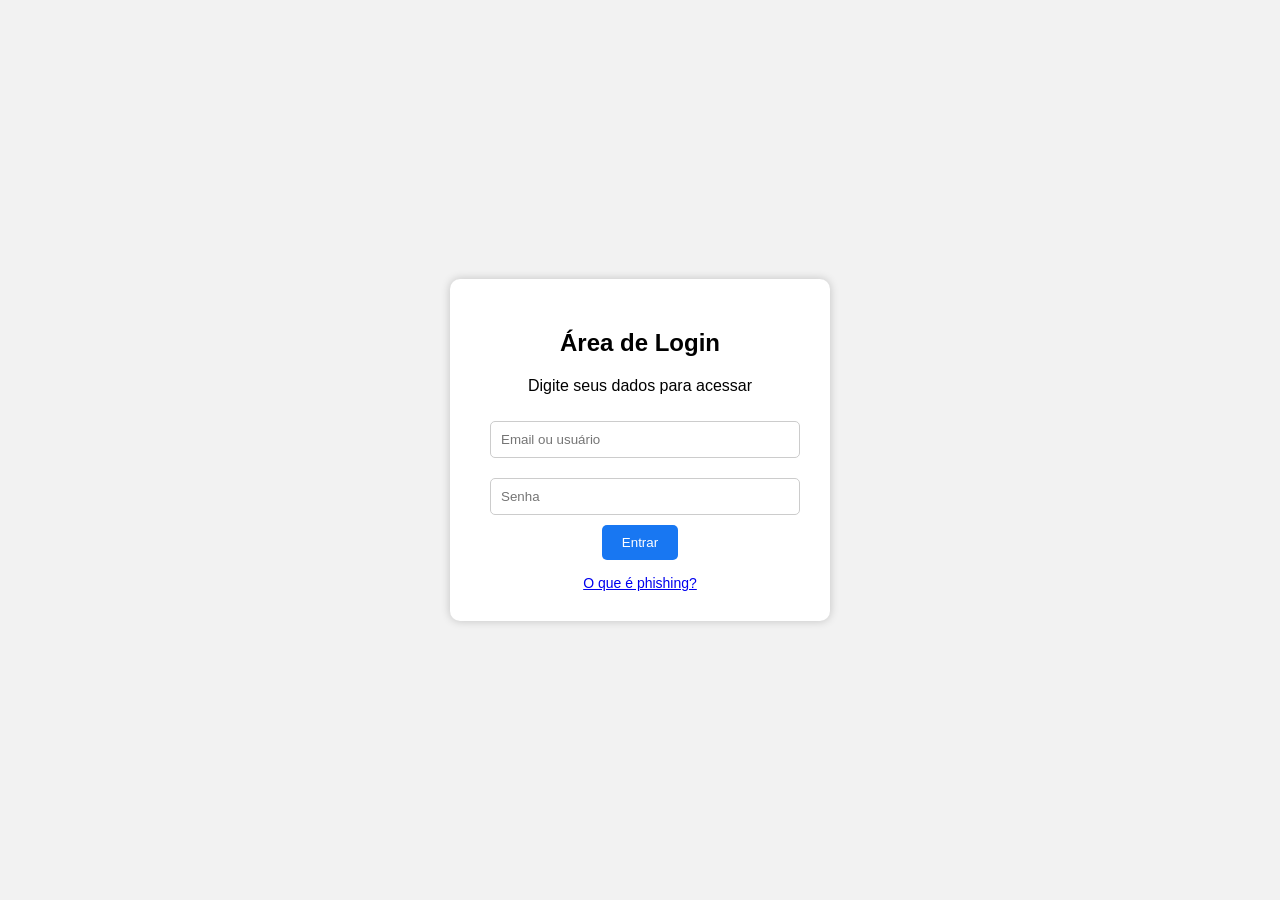
<file: index.html>
<!DOCTYPE html>
<html lang="pt-br">

<head>
<meta charset="UTF-8">
<title>Login Seguro</title>
<link rel="stylesheet" href="style.css">
</head>

<body>

<div class="container">

<h2>Área de Login</h2>

<p>Digite seus dados para acessar</p>

<input type="text" placeholder="Email ou usuário">

<input type="password" placeholder="Senha">

<button onclick="simulacao()">Entrar</button>

<a class="link" href="phishing.html">O que é phishing?</a>

</div>

<script>

function simulacao(){

alert("⚠️ Esta foi uma simulação educacional de phishing.\n\nGolpistas criam páginas falsas para roubar dados de login.");

}

</script>

</body>

</html>
</file>
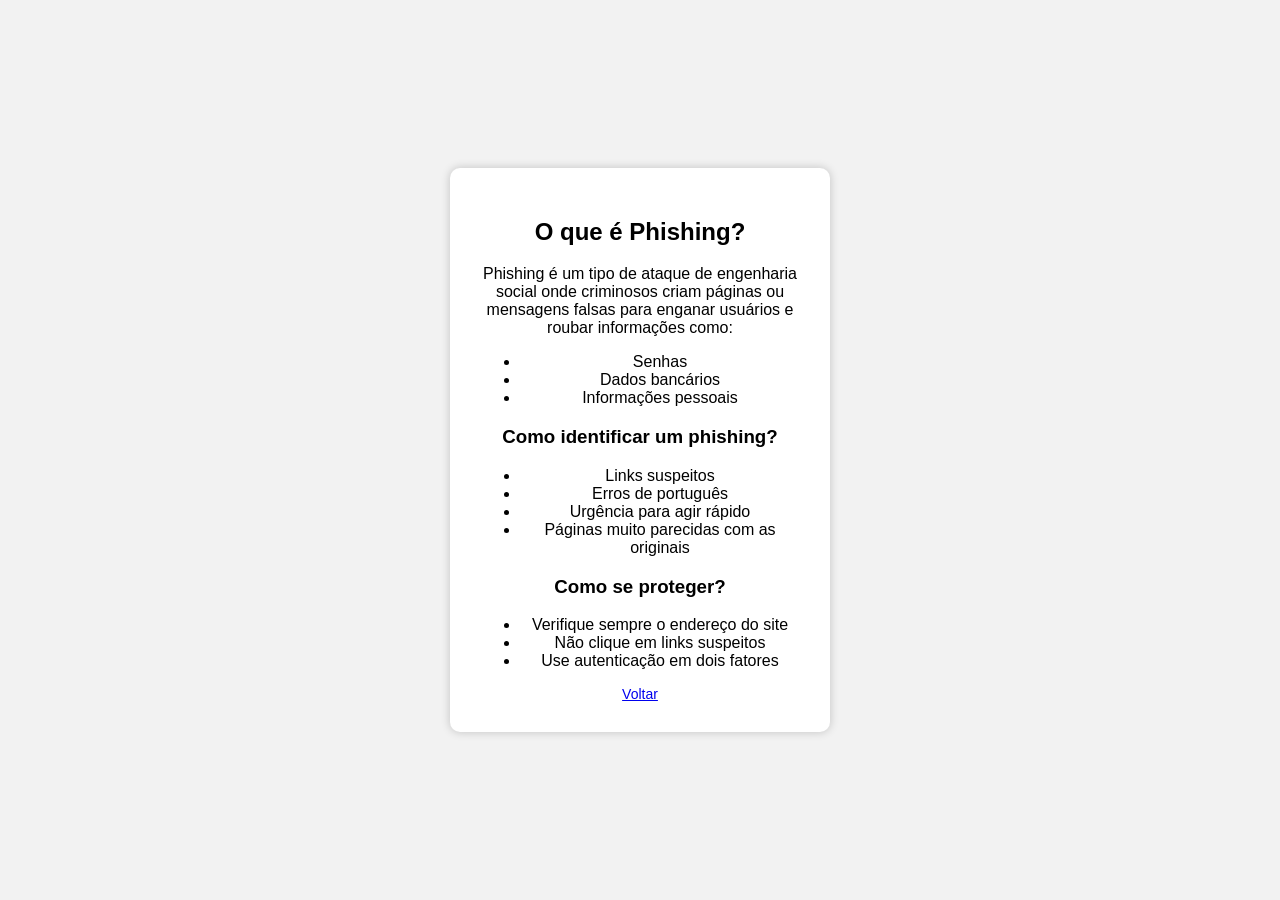
<file: phishing.html>
<!DOCTYPE html>
<html lang="pt-br">

<head>
<meta charset="UTF-8">
<title>O que é Phishing?</title>
<link rel="stylesheet" href="style.css">
</head>

<body>

<div class="container">

<h2>O que é Phishing?</h2>

<p>
Phishing é um tipo de ataque de engenharia social onde criminosos criam páginas ou mensagens falsas para enganar usuários e roubar informações como:
</p>

<ul>
<li>Senhas</li>
<li>Dados bancários</li>
<li>Informações pessoais</li>
</ul>

<h3>Como identificar um phishing?</h3>

<ul>
<li>Links suspeitos</li>
<li>Erros de português</li>
<li>Urgência para agir rápido</li>
<li>Páginas muito parecidas com as originais</li>
</ul>

<h3>Como se proteger?</h3>

<ul>
<li>Verifique sempre o endereço do site</li>
<li>Não clique em links suspeitos</li>
<li>Use autenticação em dois fatores</li>
</ul>

<a class="link" href="index.html">Voltar</a>

</div>

</body>

</html>
</file>
<file: style.css>
body{
font-family: Arial, Helvetica, sans-serif;
background:#f2f2f2;
margin:0;
padding:0;
display:flex;
justify-content:center;
align-items:center;
height:100vh;
}

.container{
background:white;
padding:30px;
border-radius:10px;
box-shadow:0 0 10px rgba(0,0,0,0.2);
text-align:center;
width:320px;
}

input{
width:90%;
padding:10px;
margin:10px;
border-radius:5px;
border:1px solid #ccc;
}

button{
padding:10px 20px;
background:#1877f2;
color:white;
border:none;
border-radius:5px;
cursor:pointer;
}

button:hover{
background:#0f5dc2;
}

.link{
margin-top:15px;
display:block;
font-size:14px;
}
</file>
